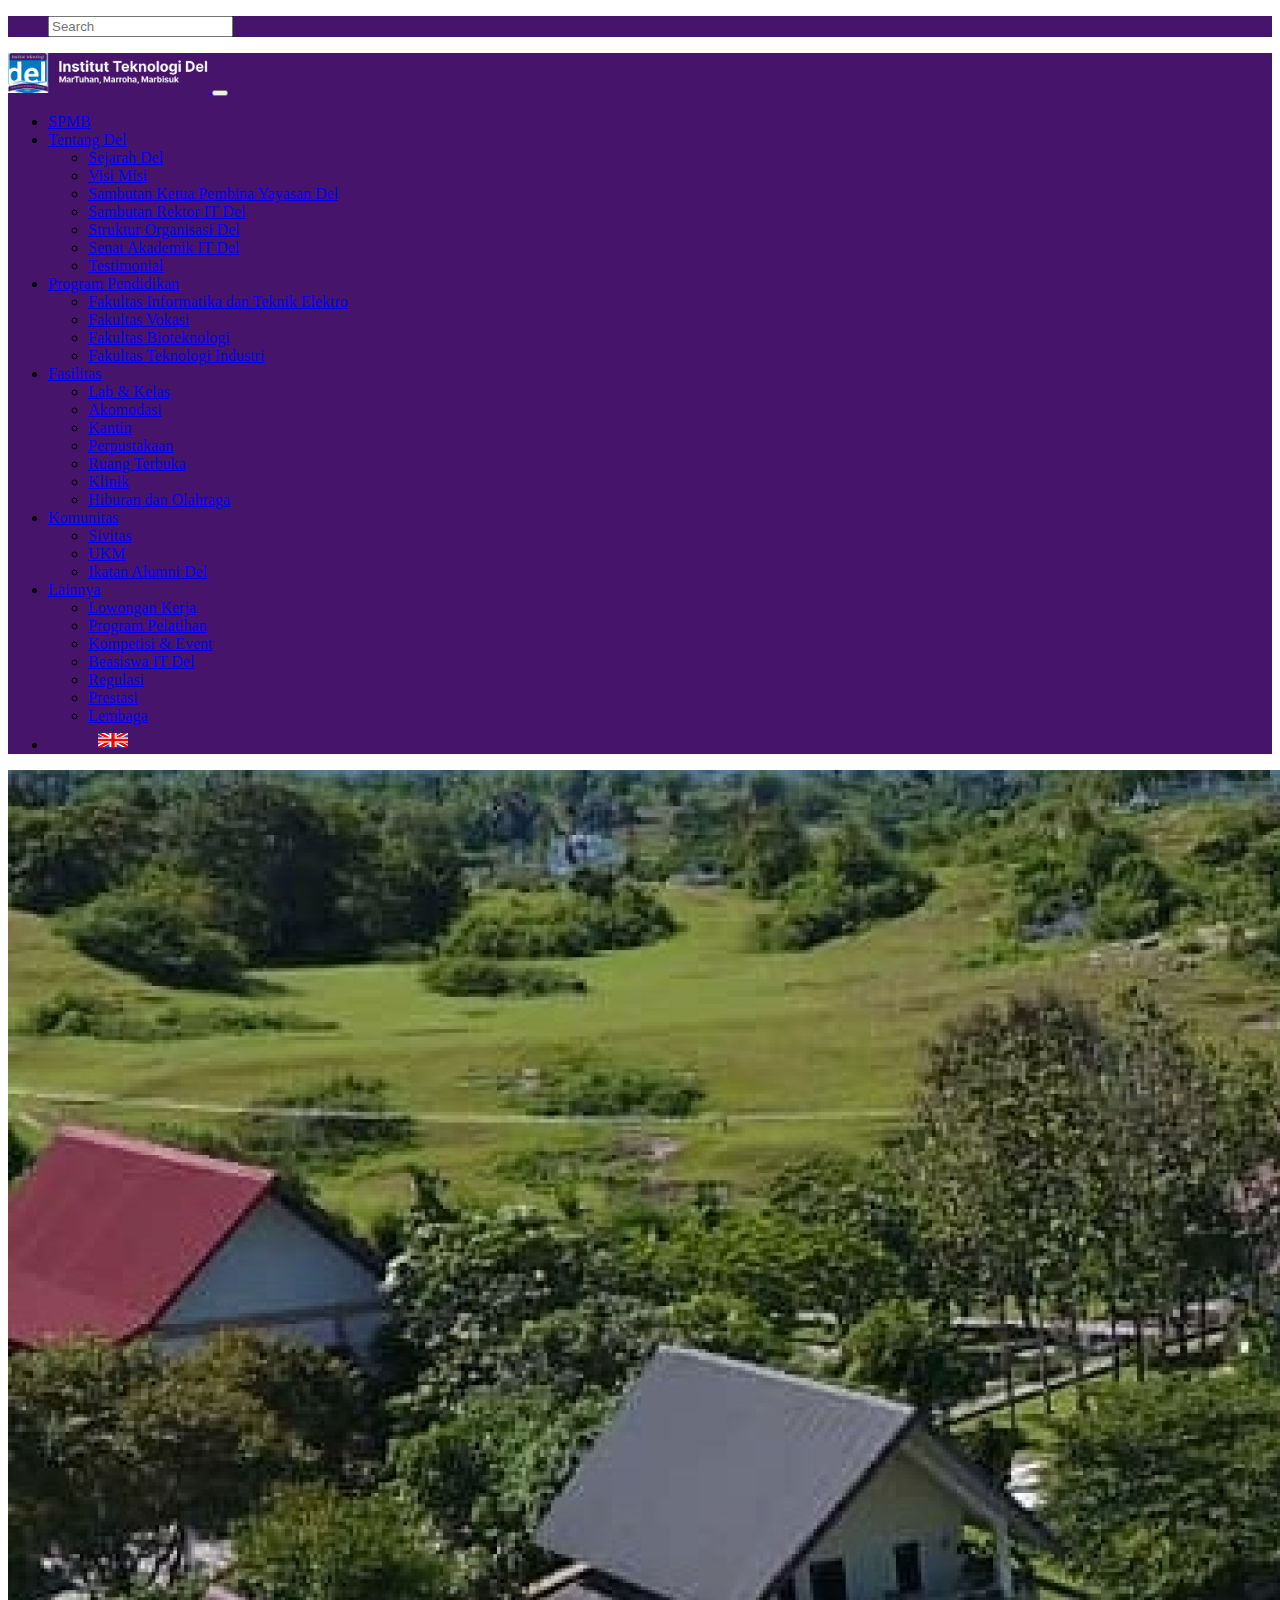
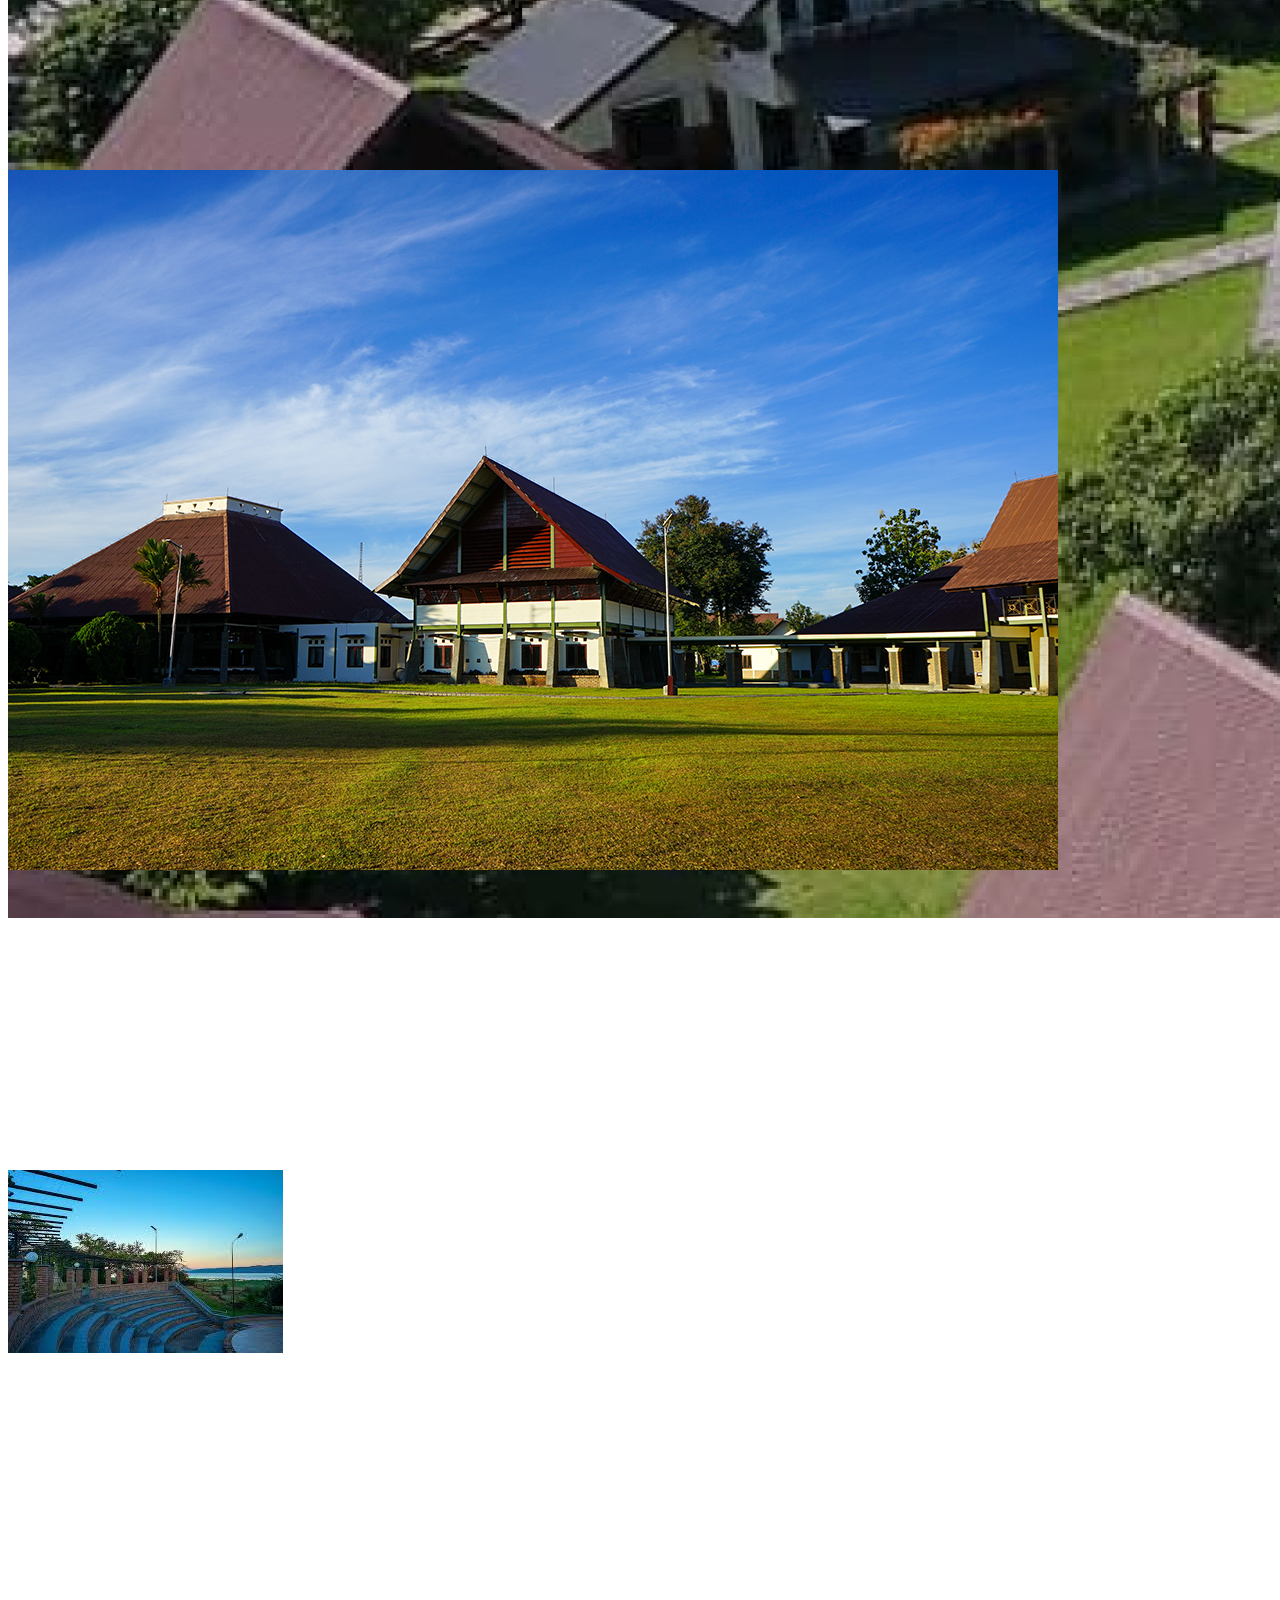
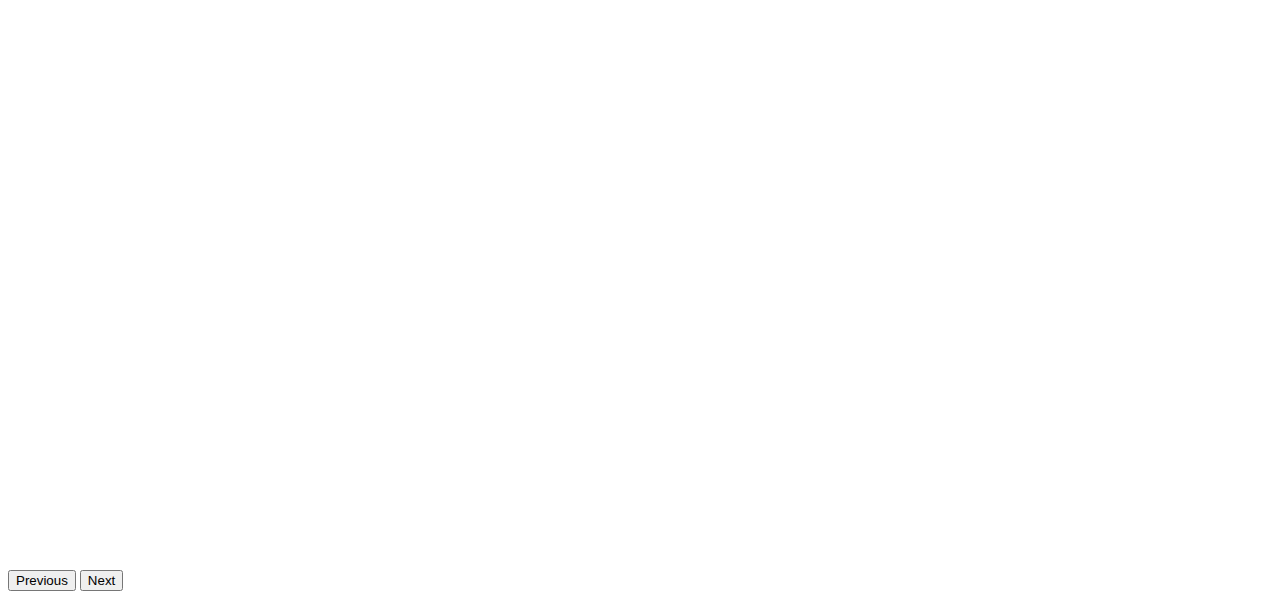
<file: index.html>
<!DOCTYPE html>
<html lang="en">
  <head>
    <meta charset="UTF-8" />
    <meta name="viewport" content="width=device-width, initial-scale=1.0" />
    <title>Homepage</title>
    <link href="https://cdn.jsdelivr.net/npm/bootstrap@5.3.2/dist/css/bootstrap.min.css" rel="stylesheet" integrity="sha384-T3c6CoIi6uLrA9TneNEoa7RxnatzjcDSCmG1MXxSR1GAsXEV/Dwwykc2MPK8M2HN" crossorigin="anonymous" />
    <link href="style.css" />
    <style>
      /* Additional Styles for Navbar */
      body {
        /* Adjusted padding to make room for the fixed navbar */
      }

      nav.navbar {
        min-height: 50px; /* Set a minimum height for the navbar */
      }

      img.logo {
        max-height: 40px; /* Limit the height of the logo */
      }

      .navbar-dark .navbar-toggler-icon {
        background-color: #fff; /* Set the color of the navbar toggler icon */
      }

      .carousel-item {
        width: 2000px;
        height: 1000px;
      }
    </style>
  </head>
  <body>
    <div>
      <ul class="nav justify-content-end" style="background-color: #47146c">
        <form class="d-flex m-2" role="search">
          <input class="form-control me-2" type="search" placeholder="Search" aria-label="Search" />
        </form>
      </ul>
    </div>

    <!-- coba -->

    <nav class="navbar navbar-expand-lg navbar-dark fixed-down" style="background-color: #47146c; padding-right: 50px">
      <div class="container-fluid">
        <a class="navbar-brand" href="#">
          <img class="logo" src="asset/dellogo.png" alt="logoitdel" />
        </a>
        <button class="navbar-toggler" type="button" data-bs-toggle="collapse" data-bs-target="#navbarNav" aria-controls="navbarNav" aria-expanded="false" aria-label="Toggle navigation">
          <span class="navbar-toggler-icon"></span>
        </button>
        <div class="collapse navbar-collapse justify-content-end" id="navbarNav">
          <ul class="nav justify-content-end text-light mt-n3">
            <li class="nav-item">
              <a class="nav-link active text-light" aria-current="page" href="#">SPMB</a>
            </li>
            <li class="nav-item dropdown ms-auto text-light">
              <a class="nav-link active dropdown-toggle text-light" href="#" role="button" data-bs-toggle="dropdown" aria-expanded="false"> Tentang Del </a>
              <ul class="dropdown-menu">
                <li><a class="dropdown-item" href="#">Sejarah Del</a></li>
                <li><a class="dropdown-item" href="#">Visi Misi</a></li>
                <li><a class="dropdown-item" href="#">Sambutan Ketua Pembina Yayasan Del</a></li>
                <li><a class="dropdown-item" href="#">Sambutan Rektor IT Del</a></li>
                <li><a class="dropdown-item" href="#">Struktur Organisasi Del</a></li>
                <li><a class="dropdown-item" href="#">Senat Akademik IT Del</a></li>
                <li><a class="dropdown-item" href="#">Testimonial</a></li>
              </ul>
            </li>
            <li class="nav-item dropdown ms-auto">
              <a class="nav-link active dropdown-toggle text-light" href="#" role="button" data-bs-toggle="dropdown" aria-expanded="false"> Program Pendidikan </a>
              <ul class="dropdown-menu">
                <li><a class="dropdown-item" href="#">Fakultas Informatika dan Teknik Elektro</a></li>
                <li><a class="dropdown-item" href="#">Fakultas Vokasi</a></li>
                <li><a class="dropdown-item" href="#">Fakultas Bioteknologi</a></li>
                <li><a class="dropdown-item" href="#">Fakultas Teknologi Industri</a></li>
              </ul>
            </li>
            <li class="nav-item dropdown ms-auto">
              <a class="nav-link active dropdown-toggle text-light" href="#" role="button" data-bs-toggle="dropdown" aria-expanded="false"> Fasilitas </a>
              <ul class="dropdown-menu">
                <li><a class="dropdown-item" href="#">Lab & Kelas</a></li>
                <li><a class="dropdown-item" href="#">Akomodasi</a></li>
                <li><a class="dropdown-item" href="#">Kantin</a></li>
                <li><a class="dropdown-item" href="#">Perpustakaan</a></li>
                <li><a class="dropdown-item" href="#">Ruang Terbuka</a></li>
                <li><a class="dropdown-item" href="#">Klinik</a></li>
                <li><a class="dropdown-item" href="#">Hiburan dan Olahraga</a></li>
              </ul>
            </li>
            <li class="nav-item dropdown ms-auto">
              <a class="nav-link active dropdown-toggle text-light" href="#" role="button" data-bs-toggle="dropdown" aria-expanded="false"> Komunitas </a>
              <ul class="dropdown-menu">
                <li><a class="dropdown-item" href="#">Sivitas</a></li>
                <li><a class="dropdown-item" href="#">UKM</a></li>
                <li><a class="dropdown-item" href="#">Ikatan Alumni Del</a></li>
              </ul>
            </li>
            <li class="nav-item dropdown ms-auto">
              <a class="nav-link active dropdown-toggle text-light" href="#" role="button" data-bs-toggle="dropdown" aria-expanded="false"> Lainnya </a>
              <ul class="dropdown-menu">
                <li><a class="dropdown-item" href="#">Lowongan Kerja</a></li>
                <li><a class="dropdown-item" href="#">Program Pelatihan</a></li>
                <li><a class="dropdown-item" href="#">Kompetisi & Event</a></li>
                <li><a class="dropdown-item" href="#">Beasiswa IT Del</a></li>
                <li><a class="dropdown-item" href="#">Regulasi</a></li>
                <li><a class="dropdown-item" href="#">Prestasi</a></li>
                <li><a class="dropdown-item" href="#">Lembaga</a></li>
              </ul>
            </li>
            <li class="nav-item dropdown ms-auto" style="padding: 5px 0px 0px 50px">
              <svg xmlns="http://www.w3.org/2000/svg" width="30" height="20" viewBox="0 0 80 40" fill="none">
                <g clip-path="url(#clip0_2_13)">
                  <mask id="mask0_2_13" style="mask-type: luminance" maskUnits="userSpaceOnUse" x="0" y="0" width="80" height="40">
                    <path d="M0 0H80V40H0V0Z" fill="white" />
                  </mask>
                  <g mask="url(#mask0_2_13)">
                    <path d="M0 0H80V40H0V0Z" fill="white" />
                    <path fill-rule="evenodd" clip-rule="evenodd" d="M0 0V40H80V0H0Z" fill="#2E42A5" />
                    <mask id="mask1_2_13" style="mask-type: luminance" maskUnits="userSpaceOnUse" x="0" y="0" width="80" height="40">
                      <path fill-rule="evenodd" clip-rule="evenodd" d="M0 0V40H80V0H0Z" fill="white" />
                    </mask>
                    <g mask="url(#mask1_2_13)">
                      <path d="M-8.90747 37.1413L8.69753 42.1063L80.3975 5.39633L89.685 -1.98034L70.86 -3.63867L41.615 12.1797L18.075 22.8397L-8.90747 37.1413Z" fill="white" />
                      <path d="M-6.5 40.62L2.4725 43.5L86.35 -2.66504H73.7575L-6.4975 40.6183L-6.5 40.62Z" fill="#F50100" />
                      <path d="M88.9074 37.1413L71.3024 42.1063L-0.397558 5.39633L-9.68506 -1.98034L9.13994 -3.63867L38.3849 12.1797L61.9249 22.8397L88.9074 37.1413Z" fill="white" />
                      <path d="M88.3074 39.6383L79.3374 42.5183L43.6224 22.7516L33.0324 20.5449L-10.5801 -1.95508H2.01492L45.5999 20.0116L57.1774 22.6583L88.3074 39.6383Z" fill="#F50100" />
                      <path fill-rule="evenodd" clip-rule="evenodd" d="M49.4448 -3.33398H30.5548V13.3327H-4.93018V26.666H30.5548V43.3327H49.4448V26.666H85.0698V13.3327H49.4448V-3.33398Z" fill="#F50100" />
                      <mask id="mask2_2_13" style="mask-type: luminance" maskUnits="userSpaceOnUse" x="-5" y="-4" width="91" height="48">
                        <path fill-rule="evenodd" clip-rule="evenodd" d="M49.4448 -3.33398H30.5548V13.3327H-4.93018V26.666H30.5548V43.3327H49.4448V26.666H85.0698V13.3327H49.4448V-3.33398Z" fill="white" />
                      </mask>
                      <g mask="url(#mask2_2_13)">
                        <path
                          d="M30.5548 -3.33366V-6.66699H25.5548V-3.33366H30.5548ZM49.4448 -3.33366H54.4448V-6.66699H49.4448V-3.33366ZM30.5548 13.333V16.6663H35.5548V13.333H30.5548ZM-4.93018 13.333V9.99967H-9.93018V13.333H-4.93018ZM-4.93018 26.6663H-9.93018V29.9997H-4.93018V26.6663ZM30.5548 26.6663H35.5548V23.333H30.5548V26.6663ZM30.5548 43.333H25.5548V46.6663H30.5548V43.333ZM49.4448 43.333V46.6663H54.4448V43.333H49.4448ZM49.4448 26.6663V23.333H44.4448V26.6663H49.4448ZM85.0698 26.6663V29.9997H90.0698V26.6663H85.0698ZM85.0698 13.333H90.0698V9.99967H85.0698V13.333ZM49.4448 13.333H44.4448V16.6663H49.4448V13.333ZM30.5548 -0.00032568H49.4448V-6.66699H30.5548V-0.00032568ZM35.5548 13.333V-3.33366H25.5548V13.333H35.5548ZM-4.93018 16.6663H30.5548V9.99967H-4.93018V16.6663ZM0.0698242 26.6663V13.333H-9.93018V26.6663H0.0698242ZM30.5548 23.333H-4.93018V29.9997H30.5548V23.333ZM35.5548 43.333V26.6663H25.5548V43.333H35.5548ZM49.4448 39.9997H30.5548V46.6663H49.4448V39.9997ZM44.4448 26.6663V43.333H54.4448V26.6663H44.4448ZM85.0698 23.333H49.4448V29.9997H85.0698V23.333ZM80.0698 13.333V26.6663H90.0698V13.333H80.0698ZM49.4448 16.6663H85.0698V9.99967H49.4448V16.6663ZM44.4448 -3.33366V13.333H54.4448V-3.33366H44.4448Z"
                          fill="white"
                        />
                      </g>
                    </g>
                  </g>
                </g>
                <defs>
                  <clipPath id="clip0_2_13">
                    <rect width="80" height="40" fill="white" />
                  </clipPath>
                </defs>
              </svg>
            </li>
          </ul>
        </div>
      </div>
    </nav>

    <div id="carouselExampleControls" class="carousel slide" data-bs-ride="carousel">
      <div class="carousel-inner">
        <div class="carousel-item active">
          <img src="asset/itdel1.png" class="d-block w-100" alt="itdel1" />
        </div>
        <div class="carousel-item">
          <img src="asset/itdel2.jpg" class="d-block w-100" alt="itdel2" />
        </div>
        <div class="carousel-item">
          <img src="asset/images.jpeg" class="d-block w-100" alt="itdel3" />
        </div>
      </div>
      <button class="carousel-control-prev" type="button" data-bs-target="#carouselExampleControls" data-bs-slide="prev">
        <span class="carousel-control-prev-icon" aria-hidden="true"></span>
        <span class="visually-hidden">Previous</span>
      </button>
      <button class="carousel-control-next" type="button" data-bs-target="#carouselExampleControls" data-bs-slide="next">
        <span class="carousel-control-next-icon" aria-hidden="true"></span>
        <span class="visually-hidden">Next</span>
      </button>
    </div>
    <script src="https://cdn.jsdelivr.net/npm/bootstrap@5.3.2/dist/js/bootstrap.bundle.min.js" integrity="sha384-C6RzsynM9kWDrMNeT87bh95OGNyZPhcTNXj1NW7RuBCsyN/o0jlpcV8Qyq46cDfL" crossorigin="anonymous"></script>
  </body>
</html>
</file>
<file: style.css>
/* img {
  width: 1px;
  height: 1px;
}

.logo {
  margin-top: -30px;
} */
</file>
